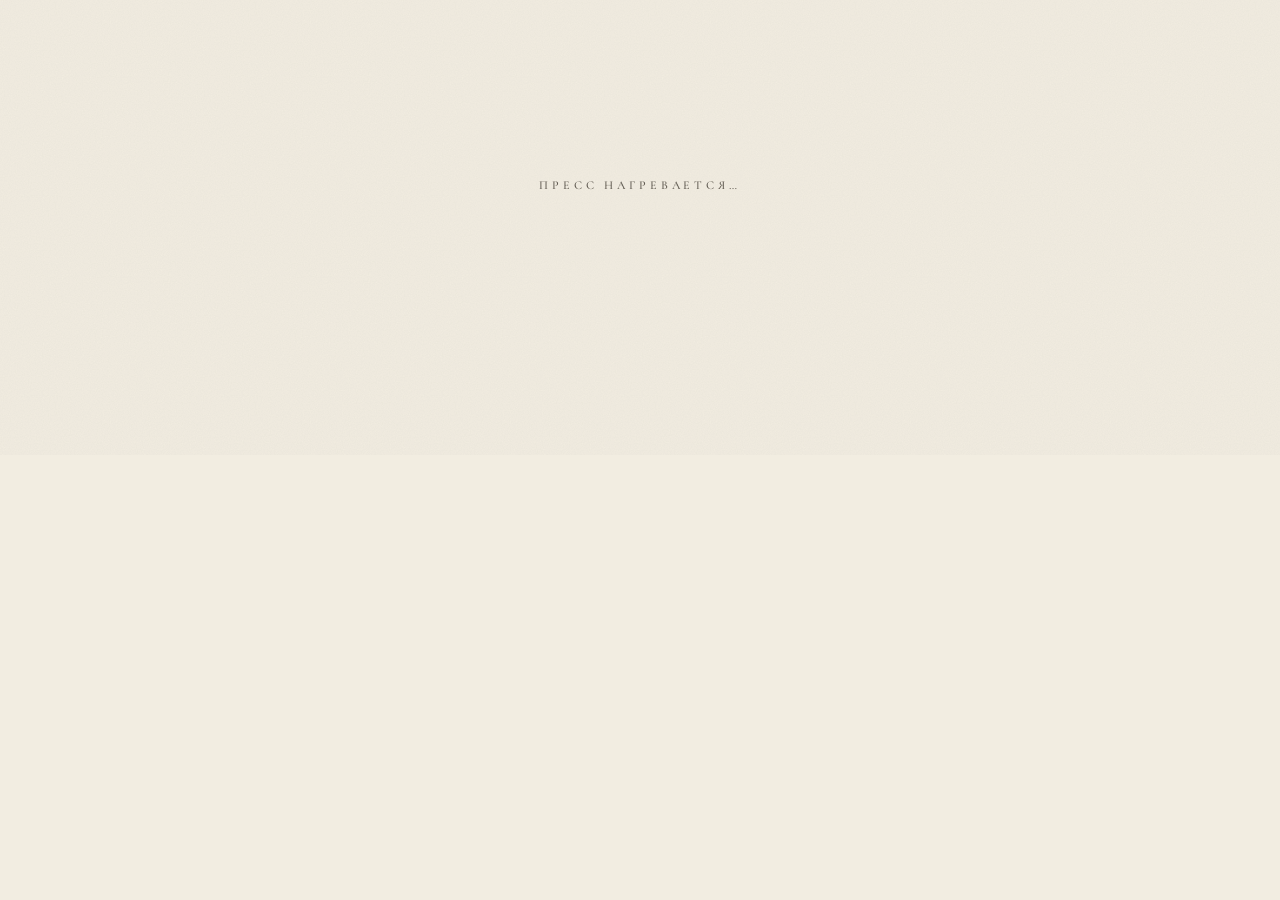
<file: index.html>
<!DOCTYPE html>
<html lang="ru">
<head>
  <meta charset="UTF-8" />
  <meta name="viewport" content="width=device-width, initial-scale=1" />
  <title>The Degrad Ledger</title>
  <link rel="preconnect" href="https://fonts.googleapis.com" />
  <link rel="preconnect" href="https://fonts.gstatic.com" crossorigin />
  <link href="https://fonts.googleapis.com/css2?family=UnifrakturMaguntia&family=Playfair+Display:ital,wght@0,400..900;1,400..900&family=EB+Garamond:ital,wght@0,400..800;1,400..800&family=IBM+Plex+Mono:ital,wght@0,400;0,500;0,600;1,400&family=Cormorant+SC:wght@400;500;600;700&display=swap" rel="stylesheet" />
  <link rel="stylesheet" href="./styles.css" />
  <script type="importmap">
    {
      "imports": {
        "preact": "https://esm.sh/preact@10.22.0",
        "preact/hooks": "https://esm.sh/preact@10.22.0/hooks",
        "htm": "https://esm.sh/htm@3.1.1",
        "htm/preact": "https://esm.sh/htm@3.1.1/preact"
      }
    }
  </script>
  <script type="module" src="./src/main.js"></script>
</head>
<body>
  <div id="app">
    <div class="booting">
      <div class="booting-label">ПРЕСС НАГРЕВАЕТСЯ…</div>
    </div>
  </div>
</body>
</html>
</file>
<file: styles.css>
/* ==========================================================================
   THE DEGRAD LEDGER — STYLESHEET
   Newspaper aesthetic: cream newsprint, ink black, oxblood accent.
   Blackletter masthead, serif body, mono for tabular numbers.
   ========================================================================== */

:root {
  --paper: #f2ede1;
  --paper-tint: #e8dfca;
  --paper-deep: #d8cdb0;
  --ink: #14130f;
  --ink-muted: #5e584f;
  --ink-faint: #8a8375;
  --rule: #14130f;
  --rule-soft: #bfb4a0;
  --oxblood: #8a1c1c;
  --oxblood-soft: #a74040;

  --font-masthead: "UnifrakturMaguntia", "Old Standard TT", serif;
  --font-display: "Playfair Display", "Times New Roman", serif;
  --font-body: "EB Garamond", Georgia, serif;
  --font-sc: "Cormorant SC", "EB Garamond", serif;
  --font-mono: "IBM Plex Mono", "Courier New", monospace;

  --col-max: 1100px;
}

* { box-sizing: border-box; }

html, body {
  margin: 0; padding: 0;
  background: var(--paper);
  color: var(--ink);
  font-family: var(--font-body);
  font-size: 18px;
  line-height: 1.55;
  font-feature-settings: "liga", "kern";
  text-rendering: optimizeLegibility;
  -webkit-font-smoothing: antialiased;
}

body {
  background-image:
    url("data:image/svg+xml;utf8,<svg xmlns='http://www.w3.org/2000/svg' width='200' height='200'><filter id='n'><feTurbulence type='fractalNoise' baseFrequency='0.85' numOctaves='2' stitchTiles='stitch'/><feColorMatrix values='0 0 0 0 0.08 0 0 0 0 0.07 0 0 0 0 0.06 0 0 0 0.045 0'/></filter><rect width='100%' height='100%' filter='url(%23n)'/></svg>");
  background-size: 200px 200px;
}

::selection { background: var(--ink); color: var(--paper); }

#app {
  max-width: var(--col-max);
  margin: 0 auto;
  padding: 36px 44px 120px;
}

a { color: var(--ink); text-decoration: underline; text-decoration-thickness: 1px; text-underline-offset: 2px; }
a:hover { color: var(--oxblood); }

/* ===== Masthead ===== */
.masthead {
  text-align: center;
  padding-top: 6px;
}
.masthead-motto {
  font-family: var(--font-sc);
  font-size: 13px;
  letter-spacing: 0.28em;
  color: var(--ink-muted);
  margin: 0 0 4px;
}
.masthead-title {
  font-family: var(--font-masthead);
  font-size: 92px;
  line-height: 0.95;
  margin: 0;
  letter-spacing: 0.01em;
  color: var(--ink);
}
.masthead-dateline {
  font-family: var(--font-sc);
  font-size: 11px;
  letter-spacing: 0.32em;
  color: var(--ink-muted);
  display: flex;
  gap: 30px;
  justify-content: center;
  margin-top: 10px;
}

/* ===== Rules ===== */
.rule-double {
  border: none;
  border-top: 3px solid var(--ink);
  border-bottom: 1px solid var(--ink);
  height: 7px;
  margin: 16px 0;
}
.rule-single {
  border: none;
  border-top: 1px solid var(--ink);
  margin: 12px 0;
}
.rule-hair {
  border: none;
  border-top: 1px solid var(--rule-soft);
  margin: 10px 0;
}

/* ===== Nav ===== */
.nav {
  display: flex;
  justify-content: center;
  gap: 0;
  flex-wrap: wrap;
  font-family: var(--font-sc);
  font-size: 13px;
  letter-spacing: 0.26em;
  margin-bottom: 4px;
}
.nav a {
  color: var(--ink);
  text-decoration: none;
  padding: 10px 18px;
  position: relative;
}
.nav a + a::before {
  content: "·";
  position: absolute;
  left: -3px; top: 10px;
  color: var(--ink-faint);
  pointer-events: none;
}
.nav a.active {
  font-weight: 700;
  text-decoration: underline;
  text-decoration-thickness: 2px;
  text-underline-offset: 5px;
}

/* ===== Sections ===== */
.kicker {
  font-family: var(--font-sc);
  font-size: 11px;
  letter-spacing: 0.34em;
  color: var(--ink-muted);
  margin: 0 0 4px;
  text-transform: uppercase;
}
.headline {
  font-family: var(--font-display);
  font-weight: 800;
  font-size: 44px;
  line-height: 1.05;
  margin: 4px 0 10px;
  letter-spacing: -0.012em;
}
.deck {
  font-family: var(--font-body);
  font-style: italic;
  font-size: 20px;
  line-height: 1.4;
  color: var(--ink-muted);
  margin: 0 0 18px;
  max-width: 68ch;
}
.byline {
  font-family: var(--font-sc);
  font-size: 11px;
  letter-spacing: 0.28em;
  color: var(--ink-muted);
}

/* ===== Grid ===== */
.cols {
  display: grid;
  grid-template-columns: 2fr 1fr;
  gap: 44px;
  align-items: start;
}
.cols-2 {
  display: grid;
  grid-template-columns: 1fr 1fr;
  gap: 32px;
  align-items: start;
}
.cols-3 {
  display: grid;
  grid-template-columns: repeat(3, 1fr);
  gap: 28px;
  align-items: start;
}

/* ===== Tables ===== */
.ledger {
  width: 100%;
  border-collapse: collapse;
  font-family: var(--font-body);
  font-size: 16px;
}
.ledger th {
  font-family: var(--font-sc);
  font-size: 10px;
  letter-spacing: 0.26em;
  font-weight: 500;
  text-align: left;
  padding: 8px 12px;
  border-bottom: 2px solid var(--ink);
  color: var(--ink-muted);
  background: transparent;
}
.ledger td {
  padding: 10px 12px;
  border-bottom: 1px solid var(--rule-soft);
  vertical-align: baseline;
}
.ledger .num {
  font-family: var(--font-mono);
  font-feature-settings: "tnum";
  font-variant-numeric: tabular-nums;
}
.ledger .rank {
  font-family: var(--font-display);
  font-size: 22px;
  font-weight: 700;
  color: var(--ink-muted);
  width: 54px;
}
.ledger .name {
  font-family: var(--font-display);
  font-size: 20px;
  font-weight: 700;
}
.ledger tr.pending .rank,
.ledger tr.pending .name,
.ledger tr.pending .num {
  color: var(--ink-faint);
  font-weight: 500;
}

/* ===== Chips / Badges ===== */
.chip {
  display: inline-block;
  border: 1px solid var(--ink);
  padding: 2px 9px;
  font-family: var(--font-sc);
  font-size: 10px;
  letter-spacing: 0.22em;
  margin-right: 5px;
  background: transparent;
  font-weight: 600;
}
.chip.hot { color: var(--oxblood); border-color: var(--oxblood); }
.chip.cool { color: var(--ink-muted); border-color: var(--ink-muted); }

/* ===== Trend arrows ===== */
.trend {
  font-family: var(--font-mono);
  font-size: 14px;
  font-variant-numeric: tabular-nums;
}
.trend.up { color: var(--oxblood); font-weight: 600; }
.trend.down { color: var(--ink); font-weight: 600; }
.trend.flat { color: var(--ink-faint); }

/* ===== Forms ===== */
.field {
  display: block;
  margin-bottom: 14px;
}
.field label {
  font-family: var(--font-sc);
  font-size: 11px;
  letter-spacing: 0.26em;
  color: var(--ink-muted);
  display: block;
  margin-bottom: 6px;
  font-weight: 500;
}
input[type="text"], input[type="number"], textarea {
  width: 100%;
  font-family: var(--font-body);
  font-size: 17px;
  background: var(--paper);
  border: 1px solid var(--ink);
  color: var(--ink);
  padding: 10px 12px;
  border-radius: 0;
  resize: vertical;
  transition: box-shadow 0.12s ease, border-color 0.12s ease;
}
input[type="text"]:focus, input[type="number"]:focus, textarea:focus {
  outline: none;
  box-shadow: inset 0 -2px 0 var(--oxblood);
}
textarea {
  min-height: 72px;
  font-style: italic;
  line-height: 1.5;
}

input[type="range"] {
  width: 100%;
  accent-color: var(--ink);
}

button, .btn {
  font-family: var(--font-sc);
  font-size: 11px;
  letter-spacing: 0.3em;
  padding: 11px 20px;
  border: 1px solid var(--ink);
  background: var(--paper);
  color: var(--ink);
  cursor: pointer;
  transition: all 0.12s ease;
  font-weight: 600;
  text-transform: uppercase;
}
button:hover:not(:disabled), .btn:hover {
  background: var(--ink);
  color: var(--paper);
}
button:disabled { opacity: 0.4; cursor: not-allowed; }
button.solid { background: var(--ink); color: var(--paper); }
button.solid:hover:not(:disabled) { background: var(--paper); color: var(--ink); }
button.ghost { border-color: var(--ink-faint); color: var(--ink-muted); background: transparent; }
button.ghost:hover:not(:disabled) { background: var(--ink-muted); color: var(--paper); border-color: var(--ink-muted); }

/* ===== Verdict (daily round) ===== */
.verdict-row { display: flex; gap: 0; }
.verdict {
  flex: 1;
  border: 1px solid var(--ink);
  padding: 16px 10px;
  text-align: center;
  font-family: var(--font-display);
  font-size: 28px;
  font-weight: 700;
  cursor: pointer;
  background: var(--paper);
  border-right: none;
  letter-spacing: 0;
  text-transform: none;
  transition: all 0.14s ease;
}
.verdict:last-child { border-right: 1px solid var(--ink); }
.verdict:hover:not(:disabled) { background: var(--paper-tint); color: var(--ink); }
.verdict.active { background: var(--ink); color: var(--paper); }
.verdict.active:hover { background: var(--ink); color: var(--paper); }
.verdict .caption {
  display: block;
  font-family: var(--font-sc);
  font-size: 10px;
  letter-spacing: 0.28em;
  margin-top: 6px;
  color: var(--ink-muted);
  font-weight: 500;
}
.verdict.active .caption { color: var(--paper-tint); }

/* ===== Heatmap ===== */
.heatmap {
  border-collapse: collapse;
  font-family: var(--font-mono);
  font-size: 10px;
}
.heatmap td {
  width: 14px; height: 14px;
  border: 1px solid var(--paper);
  background: var(--paper-deep);
}
.heatmap td.p { background: var(--ink); }
.heatmap td.z { background: var(--paper-tint); }
.heatmap td.n { background: var(--oxblood); }
.heatmap td.x { background: transparent; border: 1px dashed var(--rule-soft); }
.heatmap th {
  font-family: var(--font-sc);
  font-size: 10px;
  letter-spacing: 0.2em;
  font-weight: 500;
  padding: 2px 10px 2px 0;
  color: var(--ink-muted);
  text-align: right;
  border: none;
  background: transparent;
  max-width: 140px;
  white-space: nowrap;
}

/* ===== Sparkline ===== */
.sparkline { width: 100%; height: 70px; display: block; }
.sparkline .line { stroke: var(--ink); stroke-width: 1.6; fill: none; stroke-linejoin: round; stroke-linecap: round; }
.sparkline .area { fill: var(--ink); opacity: 0.07; }
.sparkline .dot { fill: var(--oxblood); }
.sparkline .base { stroke: var(--rule-soft); stroke-width: 0.5; stroke-dasharray: 2 3; }

/* ===== Articles (notes) ===== */
.article {
  break-inside: avoid;
  margin-bottom: 26px;
  padding-bottom: 18px;
  border-bottom: 1px solid var(--rule-soft);
}
.article:last-child { border-bottom: none; }
.article-kicker {
  font-family: var(--font-sc);
  font-size: 10px;
  letter-spacing: 0.3em;
  color: var(--ink-muted);
  margin-bottom: 4px;
  display: flex;
  gap: 18px;
  font-weight: 500;
}
.article-head {
  font-family: var(--font-display);
  font-size: 22px;
  font-weight: 700;
  line-height: 1.2;
  margin: 2px 0 8px;
  letter-spacing: -0.005em;
}
.article-body {
  font-family: var(--font-body);
  font-size: 17px;
  line-height: 1.55;
  color: var(--ink);
  margin: 0;
}
.article-body.dropcap::first-letter {
  font-family: var(--font-display);
  font-size: 58px;
  font-weight: 800;
  float: left;
  line-height: 0.86;
  padding: 6px 8px 0 0;
  color: var(--ink);
}
.article-meta {
  margin-top: 10px;
  font-family: var(--font-sc);
  font-size: 10px;
  letter-spacing: 0.26em;
  color: var(--ink-muted);
  display: flex; gap: 16px;
}
.article-meta a { color: var(--ink-muted); text-decoration: none; border-bottom: 1px solid var(--ink-muted); }
.article-meta a:hover { color: var(--oxblood); border-color: var(--oxblood); }

/* ===== Big display number ===== */
.display-num {
  font-family: var(--font-display);
  font-weight: 800;
  font-size: 92px;
  line-height: 0.92;
  letter-spacing: -0.025em;
}
.display-num.sm { font-size: 56px; }
.display-num.xs { font-size: 40px; }
.display-num-sub {
  font-family: var(--font-sc);
  font-size: 11px;
  letter-spacing: 0.3em;
  color: var(--ink-muted);
  margin-top: 2px;
  font-weight: 500;
}

/* ===== Hover / clickable ===== */
.clickable { cursor: pointer; transition: background 0.1s; }
.clickable:hover { background: rgba(20, 19, 15, 0.035); }

/* ===== Booting ===== */
.booting {
  text-align: center;
  padding: 140px 0;
  font-family: var(--font-sc);
  letter-spacing: 0.32em;
  color: var(--ink-muted);
  font-size: 12px;
  font-weight: 500;
}

/* ===== Identity / first-run ===== */
.identity-picker {
  max-width: 620px;
  margin: 48px auto;
  text-align: center;
}
.identity-picker .options {
  display: flex; flex-wrap: wrap; gap: 10px;
  justify-content: center;
  margin-top: 24px;
}

/* ===== Colophon ===== */
.colophon {
  margin-top: 70px;
  padding-top: 14px;
  border-top: 2px solid var(--ink);
  border-bottom: 1px solid var(--ink);
  padding-bottom: 14px;
  text-align: center;
  font-family: var(--font-sc);
  font-size: 10px;
  letter-spacing: 0.32em;
  color: var(--ink-muted);
  font-weight: 500;
}

/* ===== Utilities ===== */
.small-caps { font-family: var(--font-sc); letter-spacing: 0.24em; font-weight: 500; }
.muted { color: var(--ink-muted); }
.center { text-align: center; }
.right { text-align: right; }
.mt-2 { margin-top: 8px; }
.mt-4 { margin-top: 16px; }
.mt-6 { margin-top: 26px; }
.mt-8 { margin-top: 40px; }
.mb-2 { margin-bottom: 8px; }
.mb-4 { margin-bottom: 16px; }
.stack > * + * { margin-top: 14px; }

/* ===== Motion ===== */
@keyframes rise {
  from { opacity: 0; transform: translateY(6px); }
  to { opacity: 1; transform: none; }
}
.headline, .display-num, .ledger, .article, .sparkline, .heatmap {
  animation: rise 0.5s cubic-bezier(0.4, 0, 0.2, 1) both;
}

/* ===== Responsive ===== */
@media (max-width: 800px) {
  body { font-size: 17px; }
  #app { padding: 22px 18px 80px; }
  .masthead-title { font-size: 54px; }
  .masthead-dateline { gap: 14px; font-size: 10px; }
  .cols, .cols-2, .cols-3 { grid-template-columns: 1fr; gap: 28px; }
  .headline { font-size: 32px; }
  .display-num { font-size: 64px; }
  .display-num.sm { font-size: 40px; }
  .nav { font-size: 11px; letter-spacing: 0.18em; }
  .nav a { padding: 8px 10px; }
}
</file>
